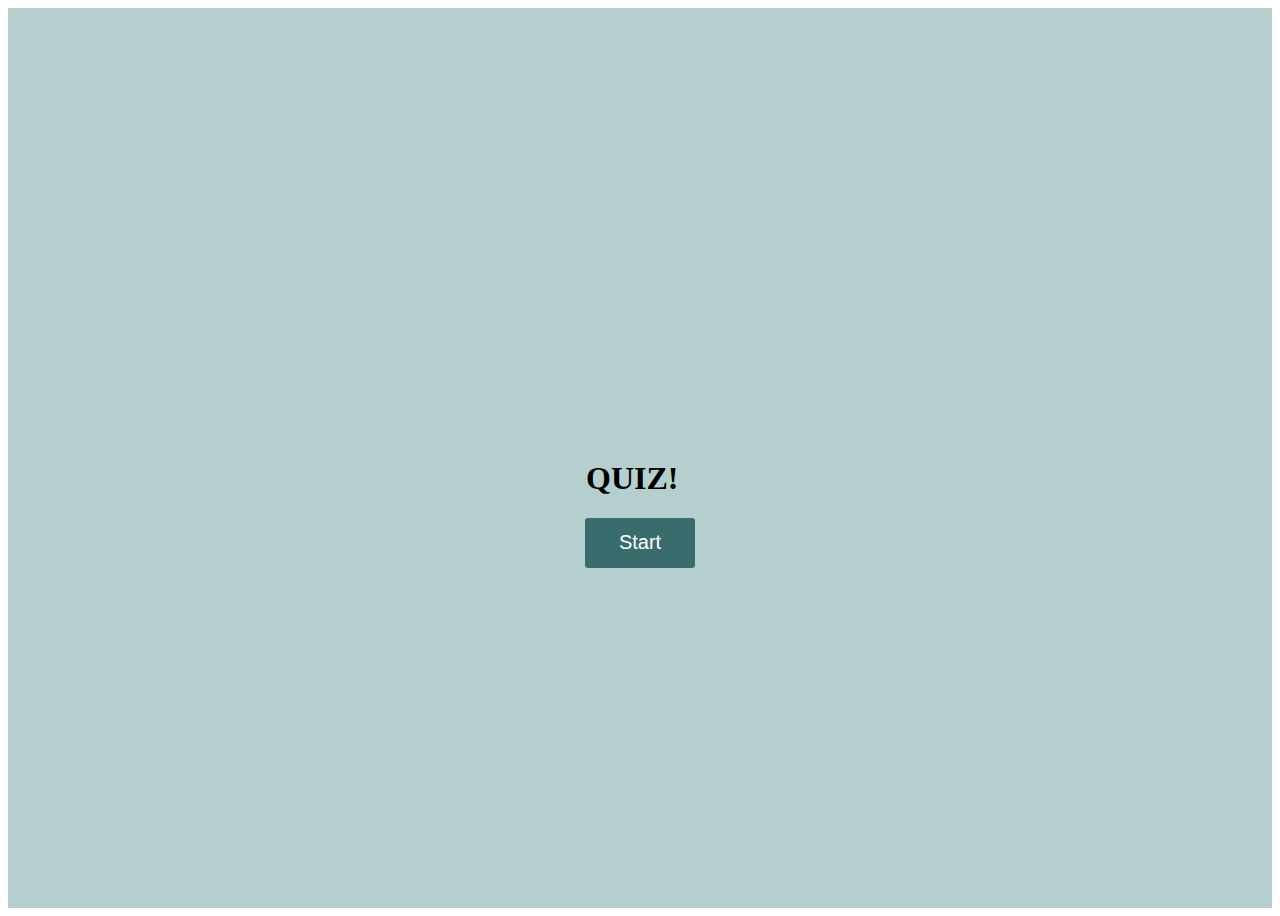
<file: index.html>
<!DOCTYPE html>
<html lang="en">
<head>
    <meta charset="UTF-8">
    <meta name="viewport" content="width=device-width, initial-scale=1.0">
    <link href="https://cdn.jsdelivr.net/npm/bootstrap@5.0.2/dist/css/bootstrap.min.css" rel="stylesheet" integrity="sha384-EVSTQN3/azprG1Anm3QDgpJLIm9Nao0Yz1ztcQTwFspd3yD65VohhpuuCOmLASjC" crossorigin="anonymous">
    <link rel="stylesheet" href="style.css">
    <title>Document</title>

</head>
<body>
    <div class="fcontent">
        <div class="tcontent">
            <div class="htext">
            <h1 class=" twxt text-white">QUIZ!</h1>
            </div>
            <div class="fclass">
            <form class="bot" action="quiz.html">
                <input type="submit" value="Start" class="button">
            </form>
            </div>

        </div>
    </div>
    
</body>
</html>
</file>
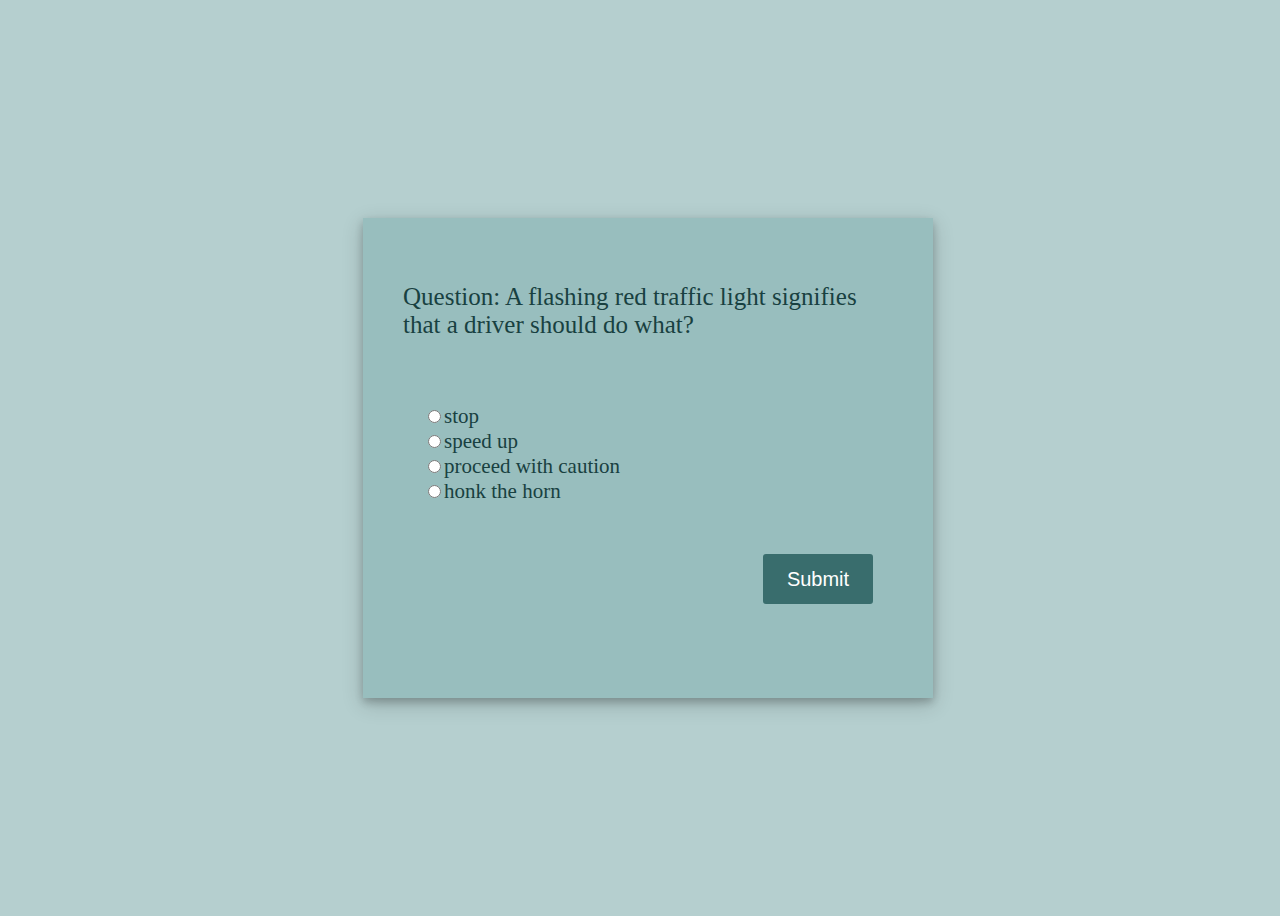
<file: quiz.html>
<!DOCTYPE html>
<html lang="en">
<head>
    <meta charset="UTF-8">
    <meta name="viewport" content="width=device-width, initial-scale=1.0">
    <title>Quiz Application</title>
    <link rel="stylesheet" href="style.css">
    <script src="script.js" defer></script>
    <link href="https://cdn.jsdelivr.net/npm/bootstrap@5.0.2/dist/css/bootstrap.min.css" rel="stylesheet" integrity="sha384-EVSTQN3/azprG1Anm3QDgpJLIm9Nao0Yz1ztcQTwFspd3yD65VohhpuuCOmLASjC" crossorigin="anonymous">
</head>
<body class="bgr">
    <div class="qcont">
        <div class="qcontent">
            <div class="qs1">
                <p id="questionDisplay" class="qd"></p>
                <form id="quizForm" onsubmit="return NextQuest()">
                  <div id="interior"></div>
                  <div class="sub">
                  <input type="submit" value="Submit" class="bottt"></div>
                </form>
            </div>
        </div>
    </div>

    <script>
        // Quiz data
        var quiz = [
            { 
                "id": "1",
                "question": "A flashing red traffic light signifies that a driver should do what?",
                "options": {
                    "A": "stop",
                    "B": "speed up",
                    "C": "proceed with caution",
                    "D": "honk the horn"
                },
                "answer": "A"
            },
            { 
                "id": "2",
                "question": "A knish is traditionally stuffed with what filling?",
                "options": {
                    "A": "potato",
                    "B": "creamed corn",
                    "C": "lemon custard",
                    "D": "raspberry jelly"
                },
                "answer": "A"
            },
            { 
                "id": "3",
                "question": "A pita is a type of what?",
                "options": {
                    "A": "fresh fruit",
                    "B": "flat bread",
                    "C": "French tart",
                    "D": "friend bean dip"
                },
                "answer": "B"
            },
            { 
                "id": "4",
                "question": "A portrait that comically exaggerates a person's physical traits is called a what?",
                "options": {
                    "A": "landscape",
                    "B": "caricature",
                    "C": "still life",
                    "D": "Impressionism"
                },
                "answer": "B"
            },
            { 
                "id": "5",
                "question": "A second-year college student is usually called a what?",
                "options": {
                    "A": "sophomore",
                    "B": "senior",
                    "C": "freshman",
                    "D": "junior"
                },
                "answer": "A"
            },
            { 
                "id": "6",
                "question": "A student who earns a J.D. can begin his or her career as a what?",
                "options": {
                    "A": "lawyer",
                    "B": "bricklayer",
                    "C": "doctor",
                    "D": "accountant"
                },
                "answer": "A"
            },
            { 
                "id": "7",
                "question": "A triptych is a work of art that is painted on how many panels?",
                "options": {
                    "A": "two",
                    "B": "three",
                    "C": "five",
                    "D": "eight"
                },
                "answer": "B"
            },
            { 
                "id": "8",
                "question": "According to a famous line from the existentialist play 'No Exit' what is hell?",
                "options": {
                    "A": "oneself",
                    "B": "other people",
                    "C": "little made large",
                    "D": "hued in green and blue"
                },
                "answer": "B"
            },
            { 
                "id": "9",
                "question": "According to a popular slogan, what state should people not 'mess with'?",
                "options": {
                    "A": "New York",
                    "B": "Texas",
                    "C": "Montana",
                    "D": "Rhode Island"
                },
                "answer": "B"
            },
            { 
                "id": "10",
                "question": "According to a Yale University study, what smell is the most recognizable to American adults?",
                "options": {
                    "A": "tuna",
                    "B": "laundry",
                    "C": "popcorn",
                    "D": "coffee"
                },
                "answer": "D"
            }
        ];

        localStorage.setItem("quiz", JSON.stringify(quiz));
        var currentQuestionIndex = 0;
        var totalScore = 0;

        function displayQuestion() {
            var quiz = JSON.parse(localStorage.getItem("quiz"));
            if (!quiz) {
                console.error("Quiz data is missing from localStorage");
                return;
            }
            var currentQuestion = quiz[currentQuestionIndex];
            document.getElementById("questionDisplay").textContent = `Question: ${currentQuestion.question}`;

            var interiorDiv = document.getElementById("interior");
            interiorDiv.innerHTML = ''; // Clear previous options

            for (var key in currentQuestion.options) {
                if (currentQuestion.options.hasOwnProperty(key)) {
                    var radioInput = document.createElement("input");
                    radioInput.type = "radio";
                    radioInput.name = "quizOption";
                    radioInput.value = key;
                    radioInput.id = `option${key}`;

                    var label = document.createElement("label");
                    label.htmlFor = `option${key}`;
                    label.textContent = currentQuestion.options[key];

                    var wrapperDiv = document.createElement("div");
                    wrapperDiv.appendChild(radioInput);
                    wrapperDiv.appendChild(label);

                    interiorDiv.appendChild(wrapperDiv);
                }
            }
        }

        document.addEventListener('DOMContentLoaded', function () {
            displayQuestion(); // Initial display
        });

        function NextQuest() {
            var selectedOption = document.querySelector('input[name="quizOption"]:checked');
            if (!selectedOption) {
                alert("Please select an option!");
                return false; // Prevent form submission
            }

            var correctAnswer = quiz[currentQuestionIndex].answer;
            if (selectedOption.value === correctAnswer) {
                totalScore++;
            }

            currentQuestionIndex++;
            if (currentQuestionIndex < quiz.length) {
                displayQuestion();
            } else {
                document.getElementById("questionDisplay").textContent = `Quiz Completed! Your Total Score is: ${totalScore}`;
                document.getElementById("interior").style.display = 'none';
                document.querySelector('input[type="submit"]').style.display = 'none'; // Hide submit button
            }

            return false; // Prevent form submission
        }
    </script>
</body>
</html>
</file>
<file: style.css>
.fcontent{
    background-color: rgb(181, 207, 207);
    width: 100%;
    height:100vh;
    display: flex;
    align-items: center;
    justify-content: center;
}
.qcontent{
    background-color: #98bebe;
    box-shadow: 0 4px 8px 0 rgba(0, 0, 0, 0.2), 0 6px 20px 0 rgba(0, 0, 0, 0.19);
    width: 400px;
    height: 300px;
    align-items: center;

    
    

}

.twxt{
    padding-top: 90px;
    padding-left: 1px;
    
    
}
.button{
    display: flex;
    justify-content: end;
    background:#396d6d;
    border-style: solid;
    border-color: #396d6d;
    border-radius: 3px;
    width: 110px;
    height: 50px;
    color: white;
    font-size: 20px;
    
}
.bottt{
    display: flex;
    justify-content: end;
    background:#396d6d;
    border-style: solid;
    border-color: #396d6d;
    border-radius: 3px;
    width: 110px;
    height: 50px;
    color: white;
    font-size: 20px;
    
}

.bgr{
    background-color: rgb(181, 207, 207);
    width: 100%;
    height: 100vh;
}
.qd{
    color:#184141;
    font-size: 25px;
    font-weight: 500;
    padding: 40px;
    
}
.qcont{
    background-color: rgb(181, 207, 207);
    width: 100%;
    height:100vh;
    display: flex;
    align-items: center;
    justify-content: center;
}
.qcontent{
    background-color: #98bebe;
    box-shadow: 0 4px 8px 0 rgba(0, 0, 0, 0.2), 0 6px 20px 0 rgba(0, 0, 0, 0.19);
    width: 570px;
    height: 480px;
    align-items: center;
    
}
#interior{
    margin-left: 20px;
    padding-left: 40px;
    font-size: 21px;
    color:#184141;
    font-weight: 500;
}
.sub{
    margin-left: 400px;
    margin-top: 50px;
}
</file>
